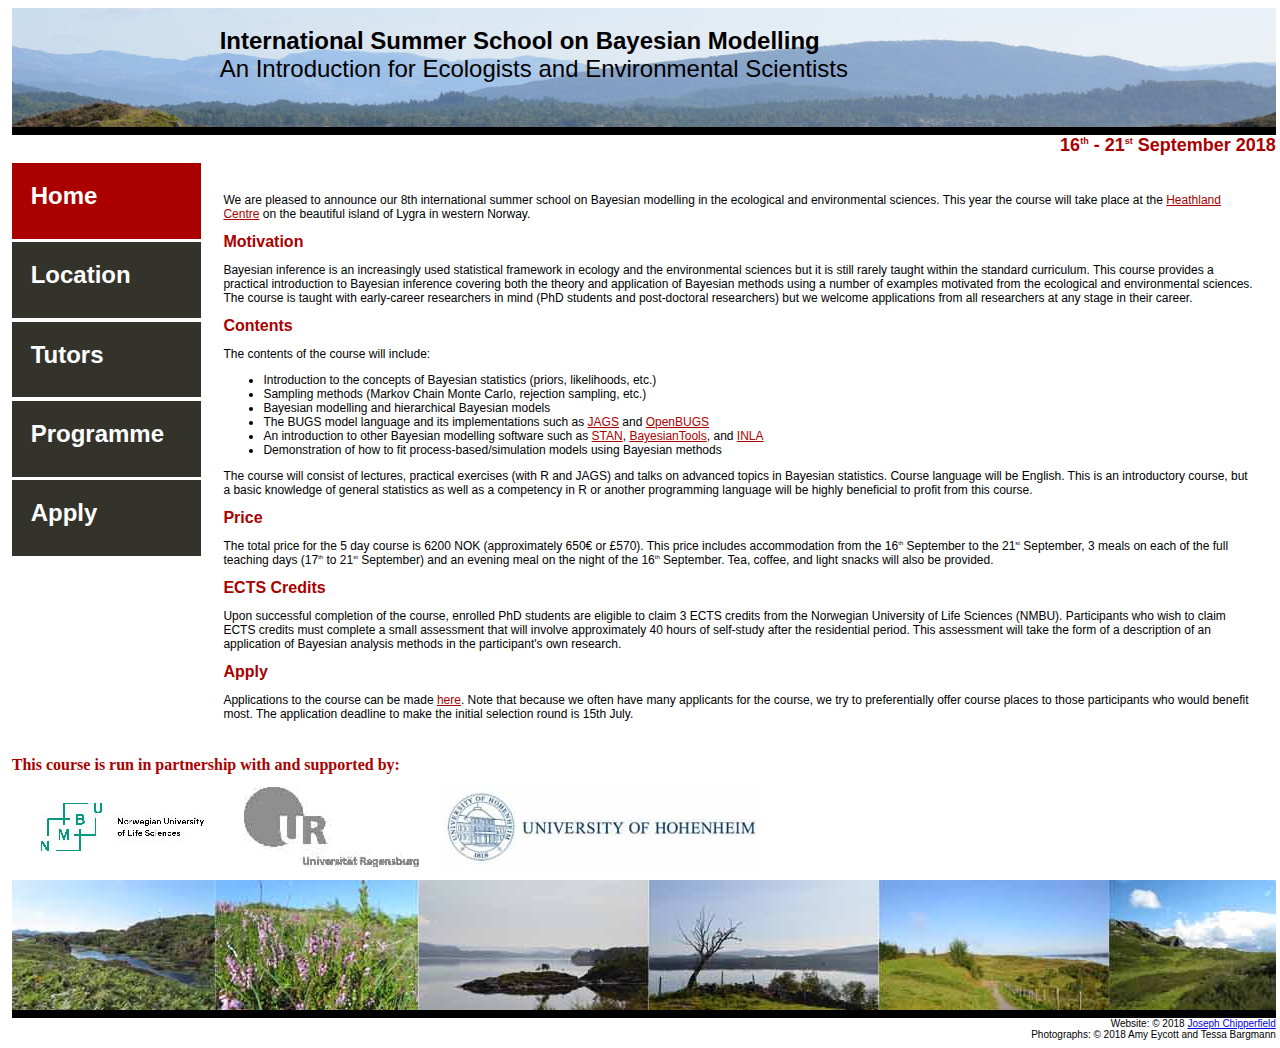
<file: Website/index.html>
<!DOCTYPE html PUBLIC "-//W3C//DTD XHTML 1.0 Transitional//EN" "http://www.w3.org/TR/xhtml1/DTD/xhtml1-transitional.dtd">
<html xmlns="http://www.w3.org/1999/xhtml">
<head>
	<meta http-equiv="Content-Type" content="text/html; charset=utf-8" />
	<title>Bayesian Modelling Summer School</title>
	<link rel="stylesheet" href="./css/main.css" type="text/css" />
</head>
<body>
	<!-- Elements to appear at the top of the website -->
	<div class="top_matter">
    	<div class="title_sec">
        	<div class="main_title">International Summer School on Bayesian Modelling</div>
            <div class="sub_title">An Introduction for Ecologists and Environmental Scientists</div>
        </div>
    	<div class="section_line"></div>
        <div class="date_sec">16<sup>th</sup> - 21<sup>st</sup> September 2018</div>
	</div>
    <!-- Elements to appear at the middle of the website -->
    <div class="mid_matter">
    	<!-- Elements to appear in the sidebar -->
    	<div class="sidebar">
        	<div class="sidebar_current" id="se1">Home</div>
            <div class="sidebar_element" id="se2"><a href="location.html">Location</a></div>
            <div class="sidebar_element" id="se3"><a href="tutors.html">Tutors</a></div>
            <div class="sidebar_element" id="se4"><a href="programme.html">Programme</a></div>
            <div class="sidebar_element" id="se5"><a href="https://goo.gl/forms/5O3l9jzqQA352x6X2">Apply</a></div>
        </div>
        <!-- Main contents of the page -->
        <div class="main_text">
        	<p>We are pleased to announce our 8th international summer school on Bayesian modelling in the ecological and environmental sciences.  This year the course will take place at the <a href="http://www.muho.no/lyngheisenteret">Heathland Centre</a> on the beautiful island of Lygra in western Norway.</p>
			<h1>Motivation</h1>
			<p>Bayesian inference is an increasingly used statistical framework in ecology and the environmental sciences but it is still rarely taught within the standard curriculum.  This course provides a practical introduction to Bayesian inference covering both the theory and application of Bayesian methods using a number of examples motivated from the ecological and environmental sciences.  The course is taught with early-career researchers in mind (PhD students and post-doctoral researchers) but we welcome applications from all researchers at any stage in their career.</p>
			<h1>Contents</h1>
			<p>The contents of the course will include:</p>
			<ul>
				<li>Introduction to the concepts of Bayesian statistics (priors, likelihoods, etc.)</li>
			    <li>Sampling methods (Markov Chain Monte Carlo, rejection sampling, etc.)</li>
			    <li>Bayesian modelling and hierarchical Bayesian models</li>
			    <li>The BUGS model language and its implementations such as <a href="http://mcmc-jags.sourceforge.net/">JAGS</a> and <a href="http://www.openbugs.net/w/FrontPage">OpenBUGS</a></li>
				<li>An introduction to other Bayesian modelling software such as <a href="http://mc-stan.org/">STAN</a>, <a href="https://cran.r-project.org/web/packages/BayesianTools/index.html">BayesianTools</a>, and <a href="http://www.r-inla.org/">INLA</a></li>
				<li>Demonstration of how to fit process-based/simulation models using Bayesian methods</li>
			</ul>
			<p>The course will consist of lectures, practical exercises (with R and JAGS) and talks on advanced topics in Bayesian statistics.  Course language will be English.  This is an introductory course, but a basic knowledge of general statistics as well as a competency in R or another programming language will be highly beneficial to profit from this course.</p>
            <h1>Price</h1>
            <p>The total price for the 5 day course is 6200 NOK (approximately 650€ or £570).  This price includes accommodation from the 16<sup>th</sup> September to the 21<sup>st</sup> September, 3 meals on each of the full teaching days (17<sup>th</sup> to 21<sup>st</sup> September) and an evening meal on the night of the 16<sup>th</sup> September.  Tea, coffee, and light snacks will also be provided.</p>
			<h1>ECTS Credits</h1>
			<p>Upon successful completion of the course, enrolled PhD students are eligible to claim 3 ECTS credits from the Norwegian University of Life Sciences (NMBU).  Participants who wish to claim ECTS credits must complete a small assessment that will involve approximately 40 hours of self-study after the residential period.  This assessment will take the form of a description of an application of Bayesian analysis methods in the participant's own research.</p>
			<h1>Apply</h1>
			<p>Applications to the course can be made <a href="https://goo.gl/forms/5O3l9jzqQA352x6X2">here</a>.  Note that because we often have many applicants for the course, we try to preferentially offer course places to those participants who would benefit most.  The application deadline to make the initial selection round is 15th July.</p>
        </div>
    </div>
    <!-- Elements to appear at the bottom of the website -->
    <div class="bottom_matter">
    	<!-- Division containing University icons -->
        <div class="logo_area">
        <span class="logo_text">This course is run in partnership with and supported by:</span>
        <table class="logo_table">
           	<tr>
               	<td><a class="image_link" href="https://www.nmbu.no/en"><img src="./images/NMBULogo.jpg" alt="Norwegian University of Life Sciences"/></a></td>
                <td><a class="image_link" href="http://www.uni-regensburg.de/index.html.en"><img src="./images/RegensburgLogo.jpg" alt="University of Regensburg"/></a></td>
                <td><a class="image_link" href="https://www.uni-hohenheim.de/en/english"><img src="./images/HohenheimLogo.jpg" alt="University of Hohenheim"/></a></td>
            </tr>
        </table></div>
    	<div class="bottom_banner"></div>
    	<div class="section_line"></div>
        <div class="copyright_notice">Website: &copy; 2018 <a href="mailto:joseph.chipperfield@nmbu.no">Joseph Chipperfield</a></div>
        <div class="copyright_notice">Photographs: &copy; 2018 Amy Eycott and Tessa Bargmann</div>
    </div>
</body>
</html>
</file>
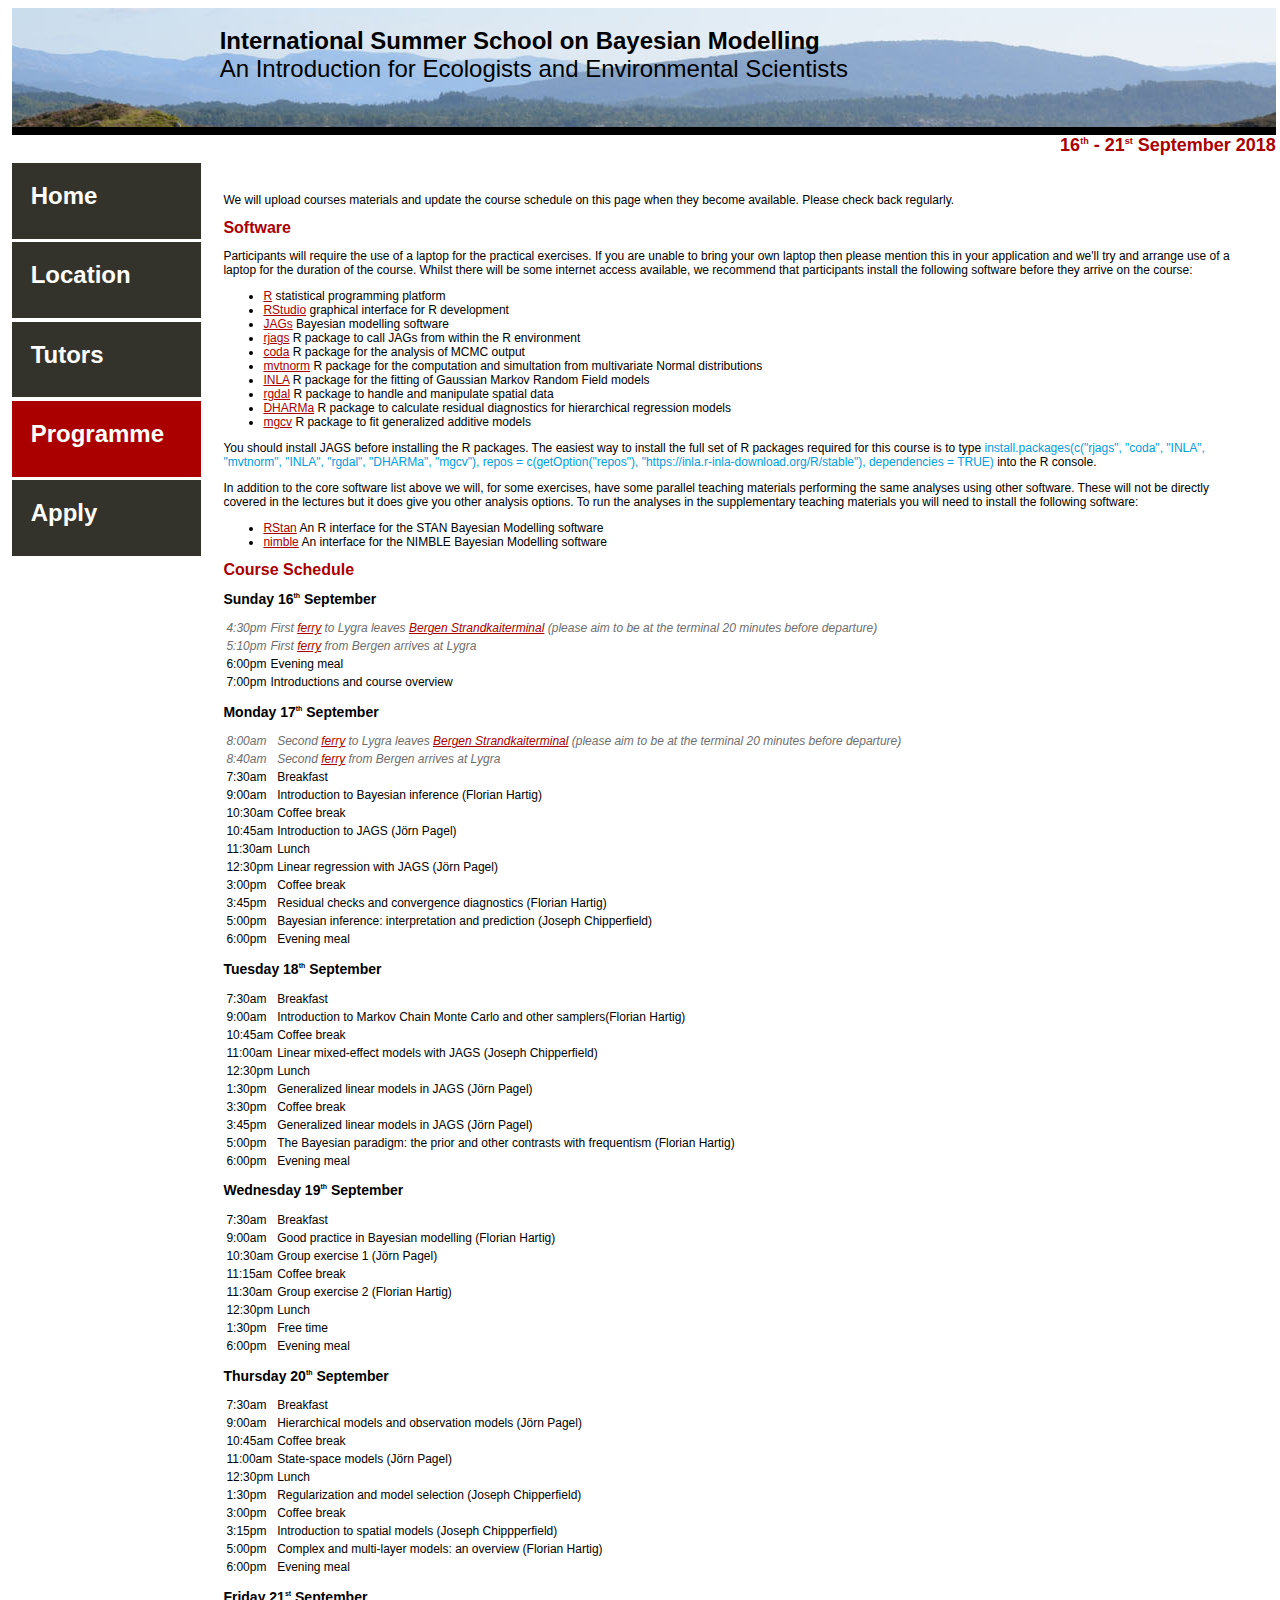
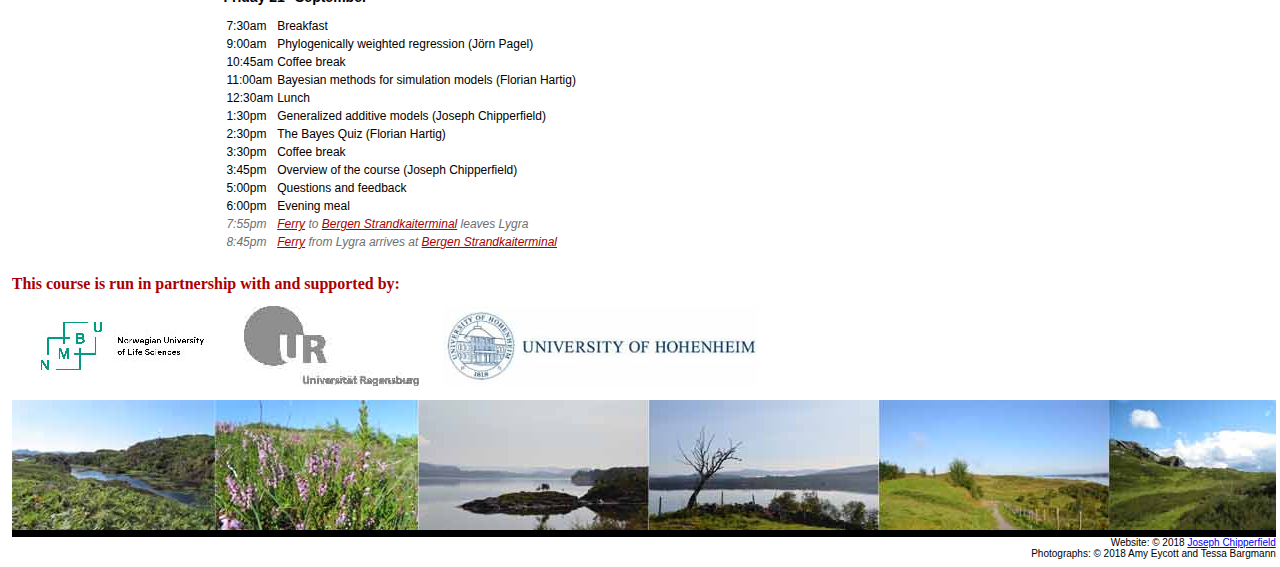
<file: Website/programme.html>
<!DOCTYPE html PUBLIC "-//W3C//DTD XHTML 1.0 Transitional//EN" "http://www.w3.org/TR/xhtml1/DTD/xhtml1-transitional.dtd">
<html xmlns="http://www.w3.org/1999/xhtml">
<head>
	<meta http-equiv="Content-Type" content="text/html; charset=utf-8" />
	<title>Bayesian Modelling Summer School</title>
	<link rel="stylesheet" href="./css/main.css" type="text/css" />
</head>
<body>
	<!-- Elements to appear at the top of the website -->
	<div class="top_matter">
    	<div class="title_sec">
        	<div class="main_title">International Summer School on Bayesian Modelling</div>
            <div class="sub_title">An Introduction for Ecologists and Environmental Scientists</div>
        </div>
    	<div class="section_line"></div>
        <div class="date_sec">16<sup>th</sup> - 21<sup>st</sup> September 2018</div>
	</div>
    <!-- Elements to appear at the middle of the website -->
    <div class="mid_matter">
    	<!-- Elements to appear in the sidebar -->
    	<div class="sidebar">
        	<div class="sidebar_element" id="se1"><a href="index.html">Home</a></div>
            <div class="sidebar_element" id="se2"><a href="location.html">Location</a></div>
            <div class="sidebar_element" id="se3"><a href="tutors.html">Tutors</a></div>
            <div class="sidebar_current" id="se4">Programme</div>
            <div class="sidebar_element" id="se5"><a href="https://goo.gl/forms/5O3l9jzqQA352x6X2">Apply</a></div>
        </div>
        <!-- Main contents of the page -->
        <div class="main_text">
        	<p>We will upload courses materials and update the course schedule on this page when they become available.  Please check back regularly.</p>
            <h1>Software</h1>
            <p>Participants will require the use of a laptop for the practical exercises.  If you are unable to bring your own laptop then please mention this in your application and we'll try and arrange use of a laptop for the duration of the course.  Whilst there will be some internet access available, we recommend that participants install the following software before they arrive on the course:</p>
            <ul>
            	<li><a href="http://www.r-project.org">R</a> statistical programming platform</li>
				<li><a href="https://www.rstudio.com/">RStudio</a> graphical interface for R development</li>
                <li><a href="http://mcmc-jags.sourceforge.net/">JAGs</a> Bayesian modelling software</li>
                <li><a href="http://cran.r-project.org/web/packages/rjags/index.html">rjags</a> R package to call JAGs from within the R environment</li>
                <li><a href="http://cran.r-project.org/web/packages/coda/index.html">coda</a> R package for the analysis of MCMC output</li>
				<li><a href="https://cran.r-project.org/web/packages/mvtnorm/index.html">mvtnorm</a> R package for the computation and simultation from multivariate Normal distributions</li>
                <li><a href="http://www.r-inla.org/download">INLA</a> R package for the fitting of Gaussian Markov Random Field models</li>
                <li><a href="http://cran.r-project.org/web/packages/rgdal/index.html">rgdal</a> R package to handle and manipulate spatial data</li>
				<li><a href="https://cran.r-project.org/web/packages/DHARMa/index.html">DHARMa</a> R package to calculate residual diagnostics for hierarchical regression models</li>
				<li><a href="https://cran.r-project.org/web/packages/mgcv/index.html">mgcv</a> R package to fit generalized additive models</li>
            </ul>
            <p>You should install JAGS before installing the R packages.  The easiest way to install the full set of R packages required for this course is to type <span class="R_code">install.packages(c("rjags", "coda", "INLA", "mvtnorm", "INLA", "rgdal", "DHARMa", "mgcv"), repos = c(getOption("repos"), "https://inla.r-inla-download.org/R/stable"), dependencies = TRUE)</span> into the R console.</p>
			<p>In addition to the core software list above we will, for some exercises, have some parallel teaching materials performing the same analyses using other software.  These will not be directly covered in the lectures but it does give you other analysis options.  To run the analyses in the supplementary teaching materials you will need to install the following software:</p>
			<ul>
				<li><a href="https://github.com/stan-dev/rstan/wiki/RStan-Getting-Started">RStan</a> An R interface for the STAN Bayesian Modelling software</li>
				<li><a href="https://r-nimble.org/download">nimble</a> An interface for the NIMBLE Bayesian Modelling software</li>
			</ul>
            <h1>Course Schedule</h1>
            <h2>Sunday 16<sup>th</sup> September</h2>
            <table class="schedule">
                <tr>
                	<td><span class="programme_optional">4:30pm</span></td>
                    <td><span class="programme_optional">First <a href="http://booking.norled.no/default.aspx">ferry</a> to Lygra leaves <a href="http://norled.no/Default.aspx?pageid=1351">Bergen Strandkaiterminal</a> (please aim to be at the terminal 20 minutes before departure)</span></td>
                </tr>
                <tr>
                	<td><span class="programme_optional">5:10pm</span></td>
                    <td><span class="programme_optional">First <a href="http://booking.norled.no/default.aspx">ferry</a> from Bergen arrives at Lygra</span></td>
                </tr>
                <tr>
                	<td>6:00pm</td>
                    <td>Evening meal</td>
                </tr>
                <tr>
                	<td>7:00pm</td>
                    <td>Introductions and course overview</td>
                </tr>
            </table>
            <h2>Monday 17<sup>th</sup> September</h2>
            <table class="schedule">
            	<tr>
                	<td><span class="programme_optional">8:00am</span></td>
                    <td><span class="programme_optional">Second <a href="http://booking.norled.no/default.aspx">ferry</a> to Lygra leaves <a href="http://norled.no/Default.aspx?pageid=1351">Bergen Strandkaiterminal</a> (please aim to be at the terminal 20 minutes before departure)</span></td>
                </tr>
                <tr>
                    <td><span class="programme_optional">8:40am</span></td>
                    <td><span class="programme_optional">Second <a href="http://booking.norled.no/default.aspx">ferry</a> from Bergen arrives at Lygra</span></td>
            	</tr>
                <tr>
                	<td>7:30am</td>
                	<td>Breakfast</td>
                </tr>
                <tr>
                	<td>9:00am</td>
                    <td>Introduction to Bayesian inference (Florian Hartig)</td>
                </tr>
                <tr>
                	<td>10:30am</td>
                    <td>Coffee break</td>
                </tr>
                <tr>
                	<td>10:45am</td>
                    <td>Introduction to JAGS (Jörn Pagel)</td>
                </tr>
                <tr>
                	<td>11:30am</td>
                    <td>Lunch</td>
                </tr>
                <tr>
                	<td>12:30pm</td>
                    <td>Linear regression with JAGS (Jörn Pagel)</td>
                </tr>
                <tr>
                	<td>3:00pm</td>
                    <td>Coffee break</td>
                </tr>
                <tr>
                	<td>3:45pm</td>
                    <td>Residual checks and convergence diagnostics (Florian Hartig)</td>
                </tr>
                <tr>
                	<td>5:00pm</td>
                    <td>Bayesian inference: interpretation and prediction (Joseph Chipperfield)</td>
                </tr>
                <tr>
                	<td>6:00pm</td>
                    <td>Evening meal</td>
                </tr>
            </table>
            <h2>Tuesday 18<sup>th</sup> September</h2>
            <table class="schedule">
            	<tr>
                	<td>7:30am</td>
                	<td>Breakfast</td>
                </tr>
                <tr>
                	<td>9:00am</td>
                    <td>Introduction to Markov Chain Monte Carlo and other samplers(Florian Hartig)</td>
                </tr>
                <tr>
                	<td>10:45am</td>
                    <td>Coffee break</td>
                </tr>
                <tr>
                	<td>11:00am</td>
                    <td>Linear mixed-effect models with JAGS (Joseph Chipperfield)</td>
                </tr>
                <tr>
                	<td>12:30pm</td>
                    <td>Lunch</td>
                </tr>
                <tr>
                	<td>1:30pm</td>
                    <td>Generalized linear models in JAGS (Jörn Pagel)</td>
                </tr>
                <tr>
                	<td>3:30pm</td>
                    <td>Coffee break</td>
                </tr>
                <tr>
                	<td>3:45pm</td>
                    <td>Generalized linear models in JAGS (Jörn Pagel)</td>
                </tr>
                <tr>
                	<td>5:00pm</td>
                    <td>The Bayesian paradigm: the prior and other contrasts with frequentism (Florian Hartig)</td>
                </tr>
                <tr>
                	<td>6:00pm</td>
                    <td>Evening meal</td>
                </tr>
            </table>
            <h2>Wednesday 19<sup>th</sup> September</h2>
            <table class="schedule">
            	<tr>
                	<td>7:30am</td>
                	<td>Breakfast</td>
                </tr>
                <tr>
                	<td>9:00am</td>
                    <td>Good practice in Bayesian modelling (Florian Hartig)</td>
                </tr>
				<tr>
					<td>10:30am</td>
					<td>Group exercise 1 (Jörn Pagel)</td>
				</tr>
                <tr>
                	<td>11:15am</td>
                    <td>Coffee break</td>
                </tr>
                <tr>
                	<td>11:30am</td>
                    <td>Group exercise 2 (Florian Hartig)</td>
                </tr>
                <tr>
                	<td>12:30pm</td>
                    <td>Lunch</td>
                </tr>
                <tr>
                	<td>1:30pm</td>
                    <td>Free time</td>
                </tr>
                <tr>
                	<td>6:00pm</td>
                    <td>Evening meal</td>
                </tr>
            </table>
            <h2>Thursday 20<sup>th</sup> September</h2>
            <table class="schedule">
            	<tr>
                	<td>7:30am</td>
                	<td>Breakfast</td>
                </tr>
                <tr>
                	<td>9:00am</td>
                    <td>Hierarchical models and observation models (Jörn Pagel)</td>
                </tr>
                <tr>
                	<td>10:45am</td>
                    <td>Coffee break</td>
                </tr>
                <tr>
                	<td>11:00am</td>
                    <td>State-space models (Jörn Pagel)</td>
                </tr>
                <tr>
                	<td>12:30pm</td>
                    <td>Lunch</td>
                </tr>
                <tr>
                	<td>1:30pm</td>
                    <td>Regularization and model selection (Joseph Chipperfield)</td>
                </tr>
                <tr>
                	<td>3:00pm</td>
                    <td>Coffee break</td>
                </tr>
                <tr>
                	<td>3:15pm</td>
                    <td>Introduction to spatial models (Joseph Chippperfield)</td>
                </tr>
                <tr>
                	<td>5:00pm</td>
                    <td>Complex and multi-layer models: an overview (Florian Hartig)</td>
                </tr>
                <tr>
                	<td>6:00pm</td>
                    <td>Evening meal</td>
                </tr>
            </table>
            <h2>Friday 21<sup>st</sup> September</h2>
            <table class="schedule">
            	<tr>
                	<td>7:30am</td>
                	<td>Breakfast</td>
                </tr>
                <tr>
                	<td>9:00am</td>
                    <td>Phylogenically weighted regression (Jörn Pagel)</td>
                </tr>
                <tr>
                	<td>10:45am</td>
                    <td>Coffee break</td>
                </tr>
                <tr>
                	<td>11:00am</td>
                    <td>Bayesian methods for simulation models (Florian Hartig)</td>
                </tr>
                <tr>
                	<td>12:30am</td>
                    <td>Lunch</td>
                </tr>
                <tr>
                	<td>1:30pm</td>
                    <td>Generalized additive models (Joseph Chipperfield)</td>
                </tr>
                <tr>
                	<td>2:30pm</td>
                    <td>The Bayes Quiz (Florian Hartig)</td>
                </tr>
                <tr>
                	<td>3:30pm</td>
                    <td>Coffee break</td>
                </tr>
                <tr>
                	<td>3:45pm</td>
                    <td>Overview of the course (Joseph Chipperfield)</td>
                </tr>
				<tr>
					<td>5:00pm</td>
					<td>Questions and feedback</td>
				</tr>
                <tr>
                	<td>6:00pm</td>
                	<td>Evening meal</td>
                </tr>
                <tr>
                	<td><span class="programme_optional">7:55pm</span></td>
                    <td><span class="programme_optional"><a href="http://booking.norled.no/default.aspx">Ferry</a> to <a href="http://norled.no/Default.aspx?pageid=1351">Bergen Strandkaiterminal</a> leaves Lygra</span></td>
                </tr>
                <tr>
                	<td><span class="programme_optional">8:45pm</span></td>
                    <td><span class="programme_optional"><a href="http://booking.norled.no/default.aspx">Ferry</a> from Lygra arrives at <a href="http://norled.no/Default.aspx?pageid=1351">Bergen Strandkaiterminal</a></span></td>
                </tr>
            </table>
        </div>
    </div>
    <!-- Elements to appear at the bottom of the website -->
    <div class="bottom_matter">
    	<!-- Division containing University icons -->
        <div class="logo_area">
        <span class="logo_text">This course is run in partnership with and supported by:</span>
        <table class="logo_table">
           	<tr>
               	<td><a class="image_link" href="https://www.nmbu.no/en"><img src="./images/NMBULogo.jpg" alt="Norwegian University of Life Sciences"/></a></td>
                <td><a class="image_link" href="http://www.uni-regensburg.de/index.html.en"><img src="./images/RegensburgLogo.jpg" alt="University of Regensburg"/></a></td>
                <td><a class="image_link" href="https://www.uni-hohenheim.de/en/english"><img src="./images/HohenheimLogo.jpg" alt="University of Hohenheim"/></a></td>
            </tr>
        </table></div>
    	<div class="bottom_banner"></div>
    	<div class="section_line"></div>
        <div class="copyright_notice">Website: &copy; 2018 <a href="mailto:joseph.chipperfield@nmbu.no">Joseph Chipperfield</a></div>
        <div class="copyright_notice">Photographs: &copy; 2018 Amy Eycott and Tessa Bargmann</div>
    </div>
</body>
</html>
</file>
<file: Website/css/main.css>
@charset "utf-8";
/* CSS Document */

/* Setup the width formatting of the website */
div.top_matter, div.mid_matter, div.bottom_matter {
	margin: 1mm 1mm 1mm 1mm;
	width: 100%;
	max-width: 1300px;
	min-width: 850px;
	overflow: hidden;
}
div.mid_matter {
	display: table-row;
}

/* Setup line break section */
div.section_line {
	margin: 0mm 0mm 0mm 0mm;
	background-color: rgba(0, 0, 0, 1.0);
	height: 2mm;
}

/* Setup the subscript and superscript formatting */
sup, sub {
	font-size: 50%;
}

/* Setup the title section of the website */
div.title_sec {
	margin: 0mm 0mm 0mm 0mm;
	background-image: url(../images/top_banner.jpg);
	background-repeat: no-repeat;
	padding-left: 5.5cm;
	padding-top: 0.5cm;
	padding-bottom: 1.0cm;
	white-space: nowrap;
	height: 1.651cm;
}
div.main_title {
	font-size: 24px;
	font-family: Arial, Helvetica, sans-serif;
	font-weight: bold;
}
div.sub_title {
	font-size: 24px;
	font-family: Arial, Helvetica, sans_serif;
}
div.date_sec {
	font-size: 18px;
	font-family: Arial, Helvetica, sans-serif;
	color: rgba(170, 0, 0, 1.0);
	font-weight: bold;
	text-align: right;
}

/* Sidebar section */
div.sidebar {
	width: 5.2cm;
	font-size: 24px;
	font-family: Arial, Helvetica, sans-serif;
	font-weight: bold;
	color: rgba(255, 255, 255, 1.0);
	display: table-cell;
}
div.sidebar_element {
	height: 1cm;
	width: 4cm;
	padding: 5mm 5mm 5mm 5mm;
	margin: 1mm 1mm 1mm 1mm;
	background-color: rgba(52, 51, 43, 1.0);
}
div.sidebar_element > a {
	color: rgba(255, 255, 255, 1.0);
	text-decoration: none;
}
div.sidebar_element:hover {
	background-color: rgba(208, 202, 194, 1.0);
}
div.sidebar_element:hover > a {
	color: rgba(52, 51, 43, 1.0);
}
div.sidebar_current {
	height: 1cm;
	width: 4cm;
	padding: 5mm 5mm 5mm 5mm;
	margin: 1mm 1mm 1mm 1mm;
	background: rgba(170, 0, 0, 1.0);
}
div.sidebar_current > a {
	text-decoration: none;
	color: rgba(255, 255, 255, 1.0);
}

/* Setup the information section of the website */
div.main_text {
	padding: 5mm 5mm 5mm 5mm;
	margin: 0mm 0mm 0mm 0mm;
	display: table-cell;
	font-family: Arial, Helvetica, sans-serif;
	font-size: 12px;
	max-width: 29cm;
	min-width: 16.5cm;
}
div.main_text h1 {
	font-size: 16px;
	font-weight: bold;
	color: rgba(170, 0, 0, 1.0);
}
div.main_text h2 {
	font-size: 14px;
}
div.main_text a:link {
	color: rgba(170, 0, 0, 1.0);
}
div.main_text a:visited {
	color: rgba(170, 0, 0, 1.0);
}
div.main_text a:hover {
	color: rgba(217, 89, 0, 1.0);
}
div.main_text a:active {
	color: rgba(217, 89, 0, 1.0);
}
div.main_text img.photo_right {
	margin: 20px 20px 20px 20px;
	float: right;
}
div.main_text img.photo_left {
	margin: 20px 20px 20px 20px;
	float: left;
}
div.main_text span.R_code {
	color: rgba(0, 157, 224, 1.0);
}
div.main_text table.schedule {
	border: 0cm;
}

/* Setup form elements */
table.form_table {
	border: 0cm;
}
table.form_table td.form_desc {
	font-size: 10px;
	font-style: italic;
	color: rgba(52, 51, 43, 1.0);
}
table.form_table td.form_label {
	text-align: right;
	font-weight: bold;
}

/* Setup map elements */
#map_canvas {
	float: right;
	width: 315px;
	height: 315px;
	margin: 5mm 5mm 5mm 5mm;
}

/* Setup text describing tutors */
div.tutor_text {
	min-height: 235px;
}

/* Setup the incorrectly filled form elements */
form .app_invalid {
	background-color: rgba(170, 0, 0, 1.0);
	color: rgba(255, 255, 255, 1.0);
}

/* Setup the University logo tables */
table.logo_table td {
	padding: 3mm 3mm 3mm 3mm;
}
div.logo_area > span.logo_text {
	font-weight: bold;
	color: rgba(170, 0, 0, 1.0);
}
.image_link {
	text-decoration: none;
}

/* Setup the bottom section of the website */
div.bottom_banner {
	background-image: url(../images/bottom_banner.jpg);
	background-repeat: no-repeat;
	height: 130px;
	margin: 0mm 0mm 0mm 0mm;
}
div.copyright_notice {
	font-size: 10px;
	font-family: Arial, Helvetica, sans-serif;
	text-align: right;
}

/* Setup important update text on the website */
span.importantUpdate {
	font-weight: bolder;
	color: rgba(170, 0, 0, 1.0);
}

/* Setup optional programme information */
span.programme_optional {
	font-weight: lighter;
	font-style: italic;
	color: rgba(110, 110, 110, 1.0);
}
</file>
